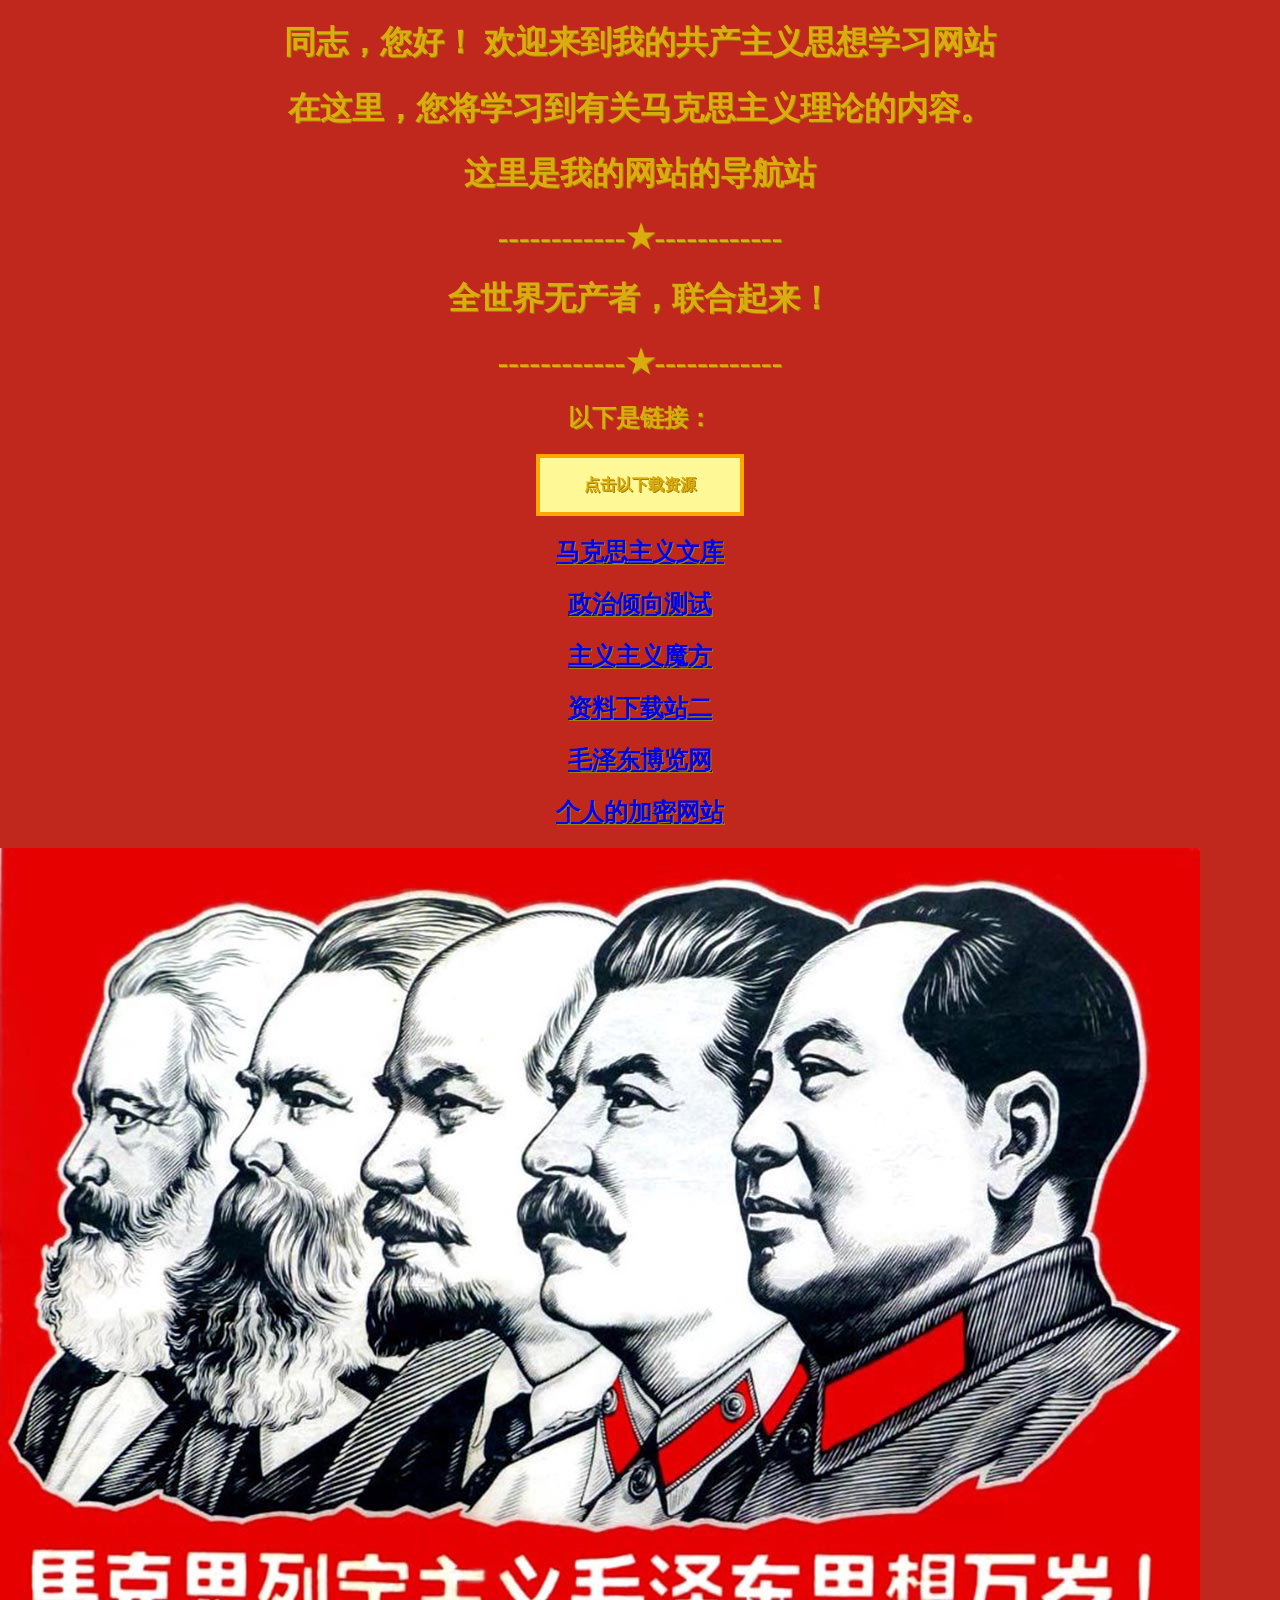
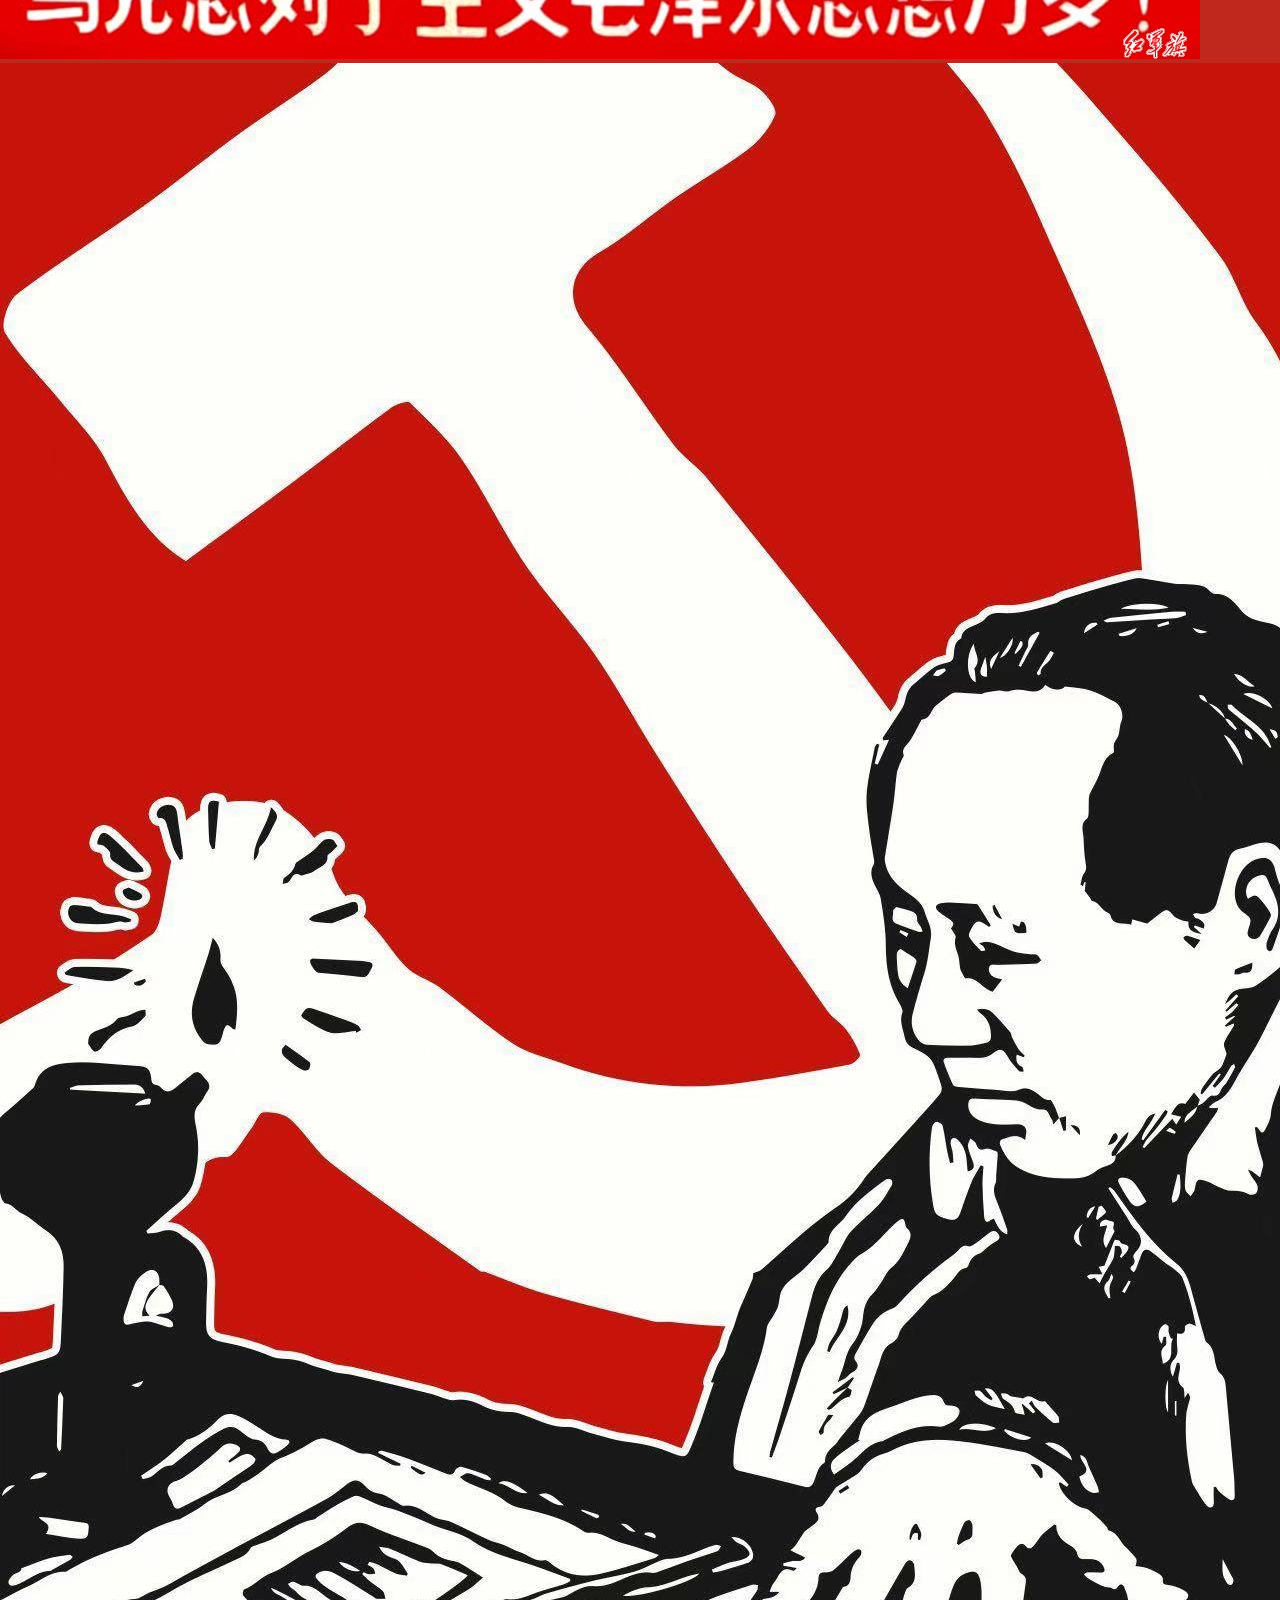
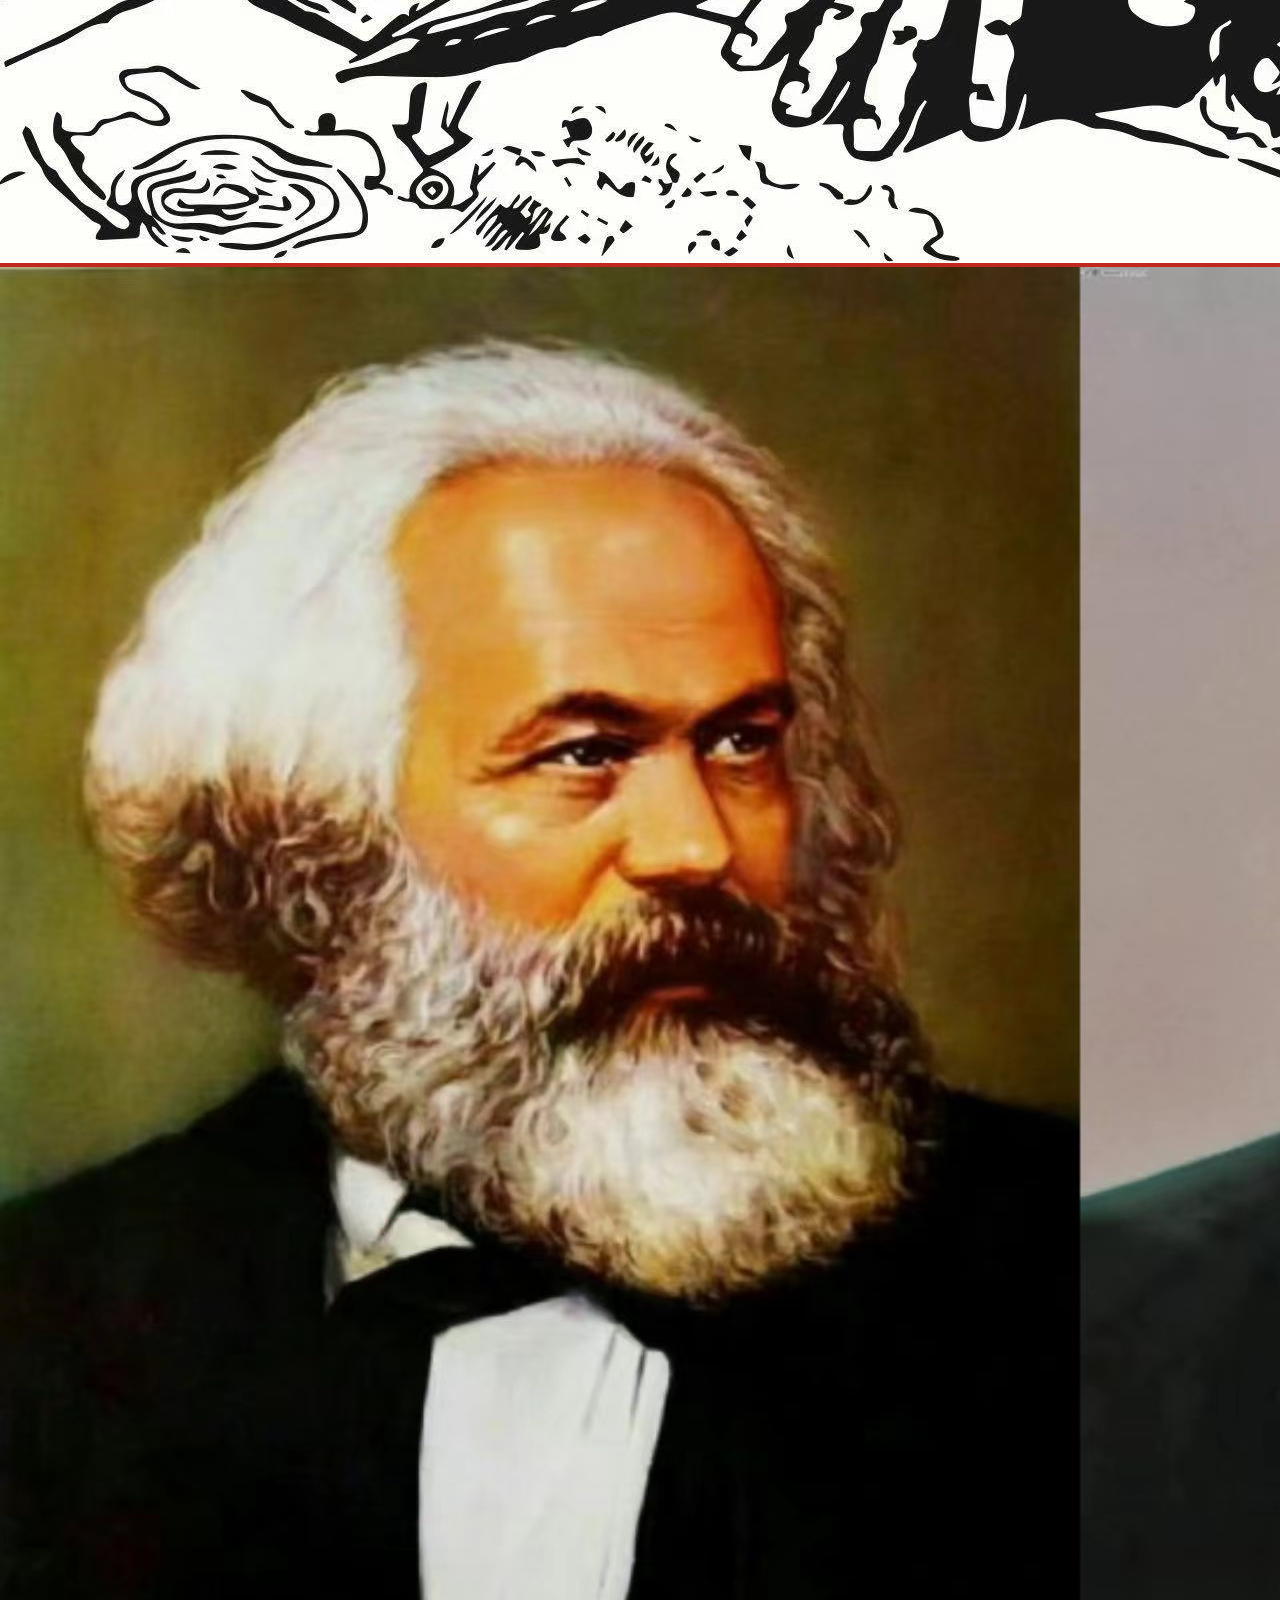
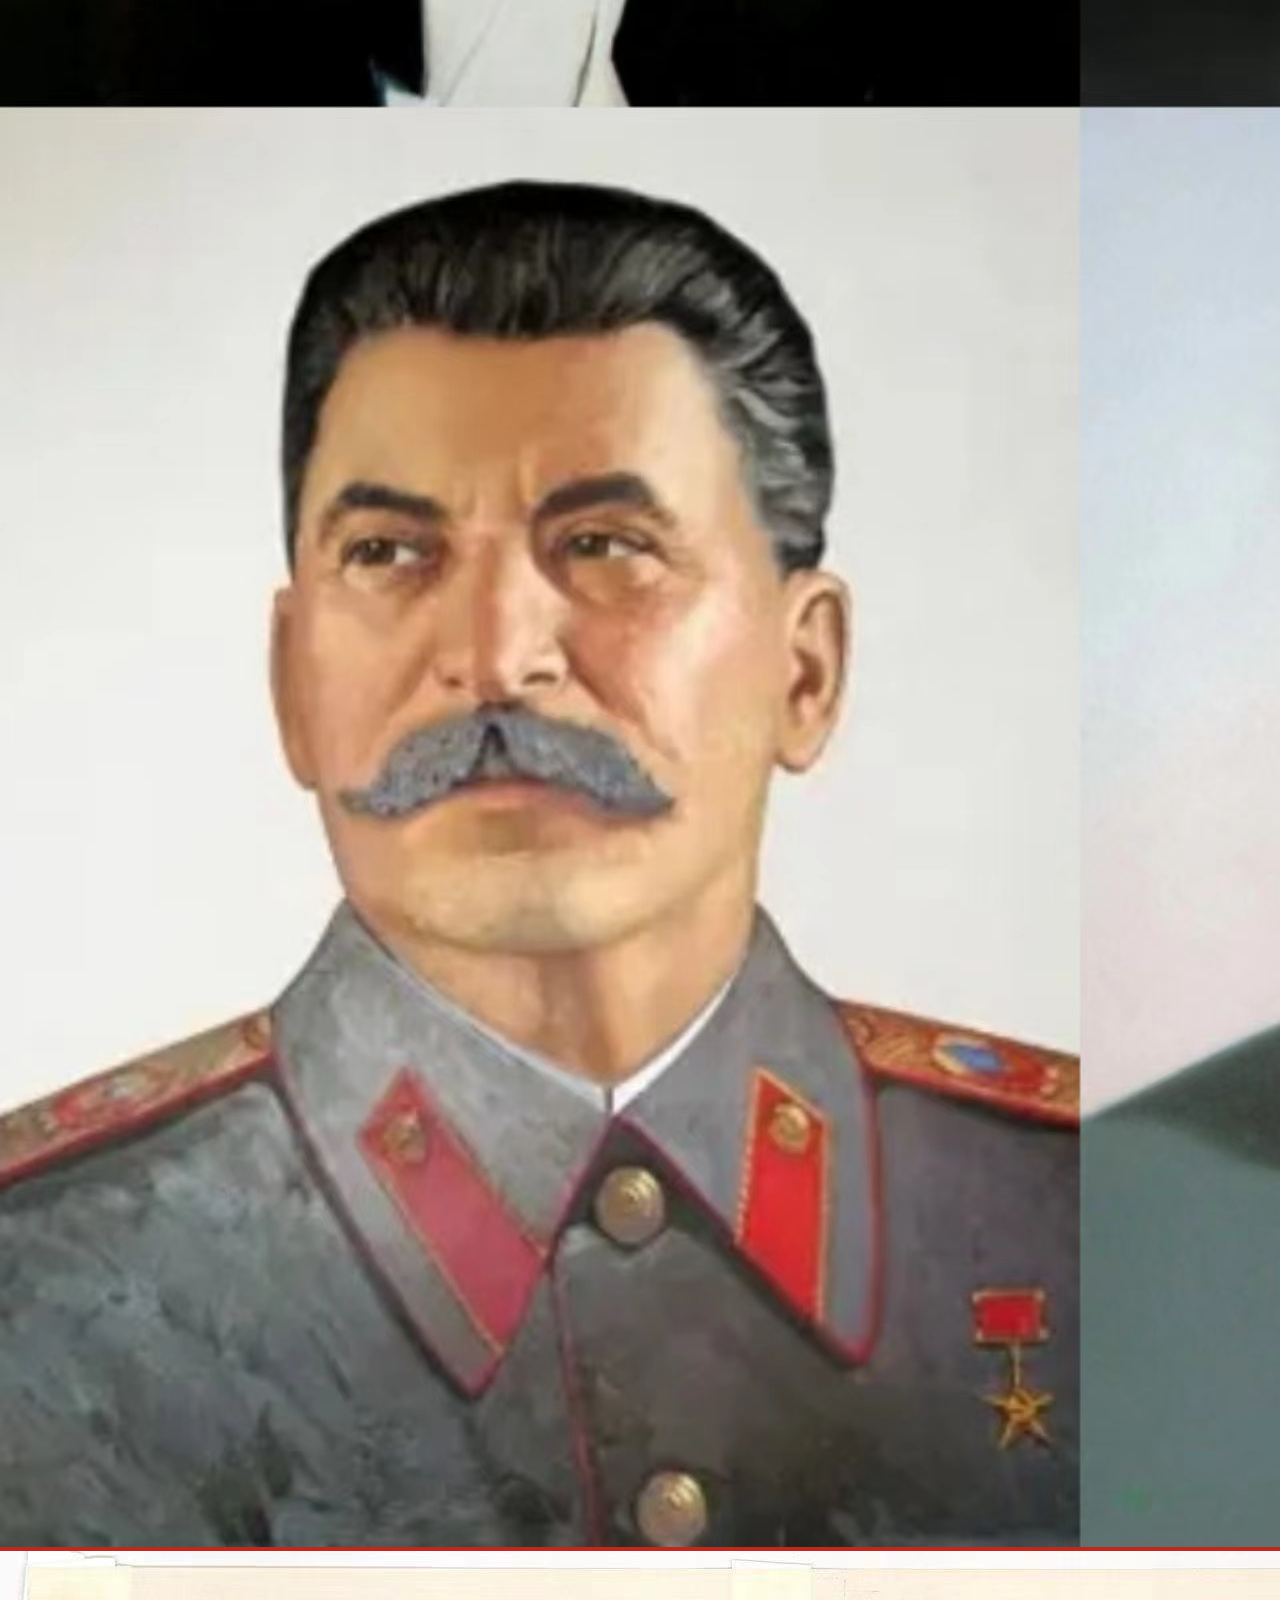
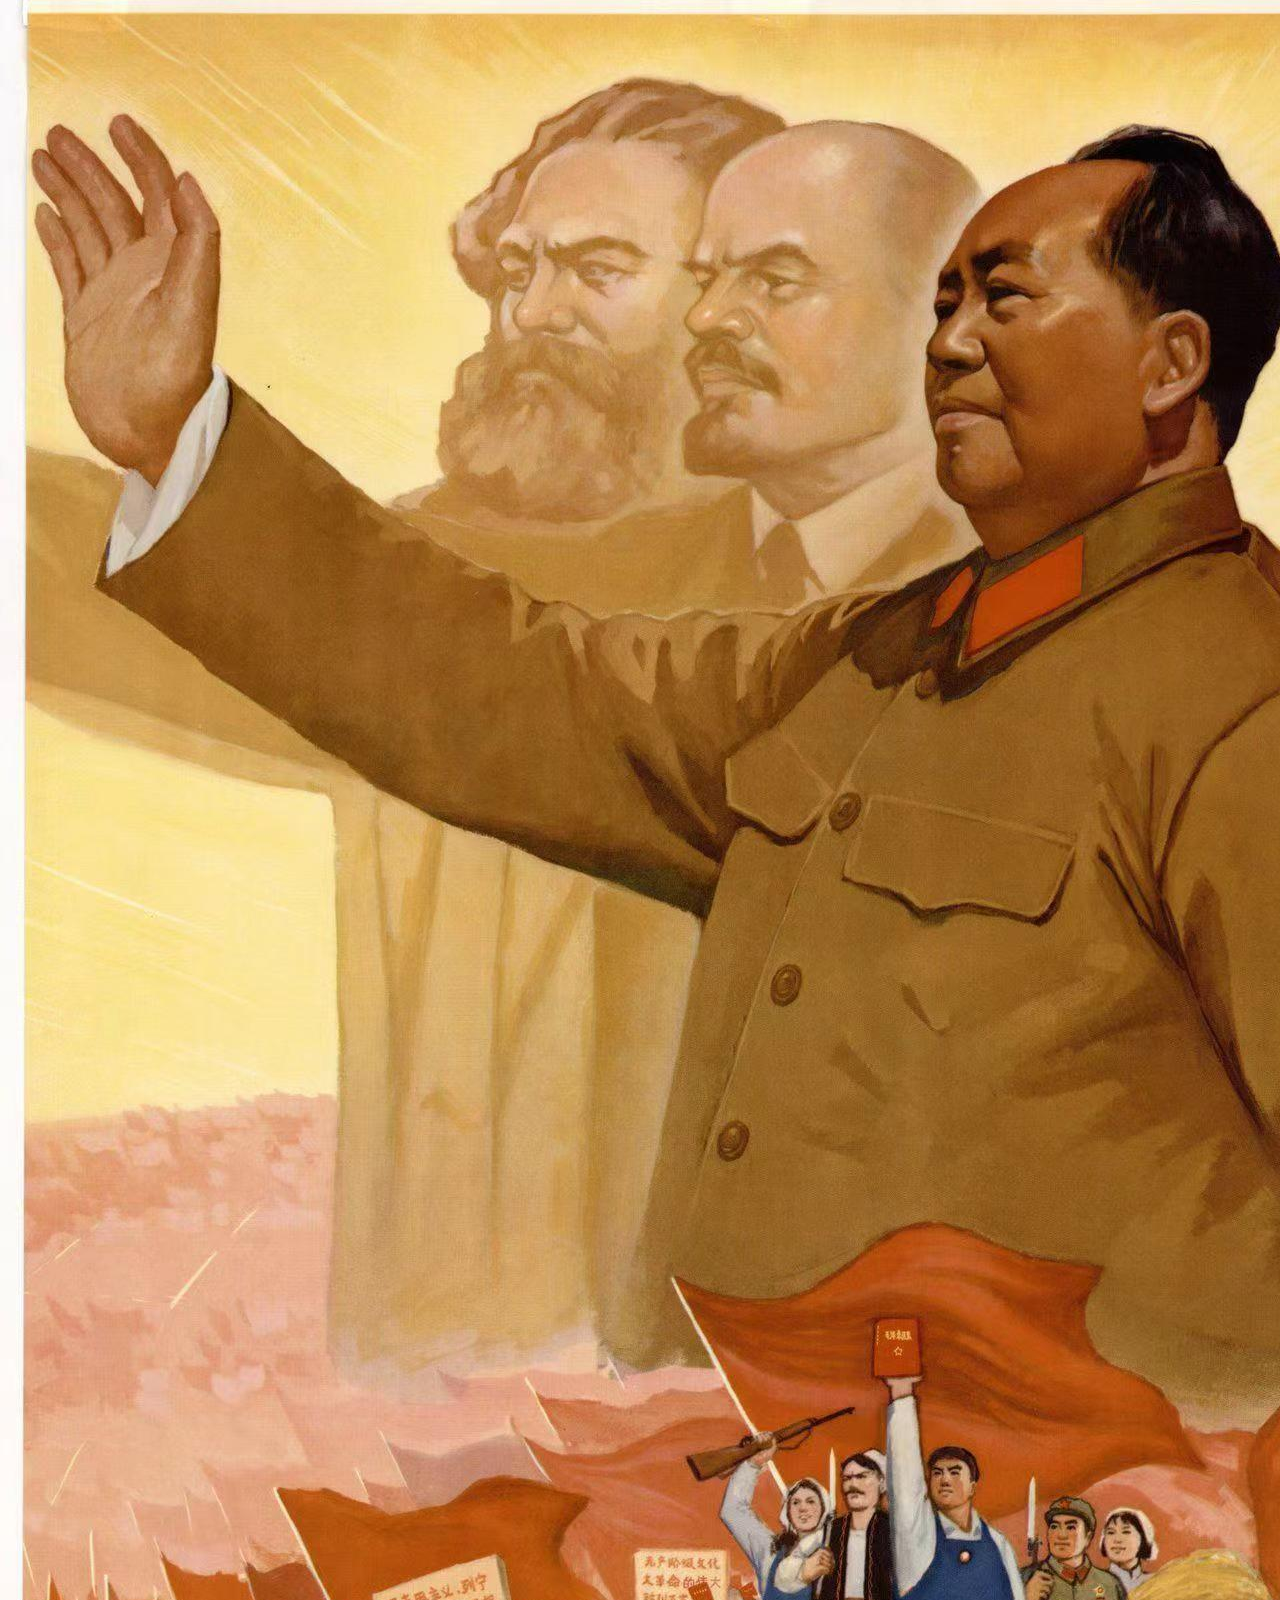
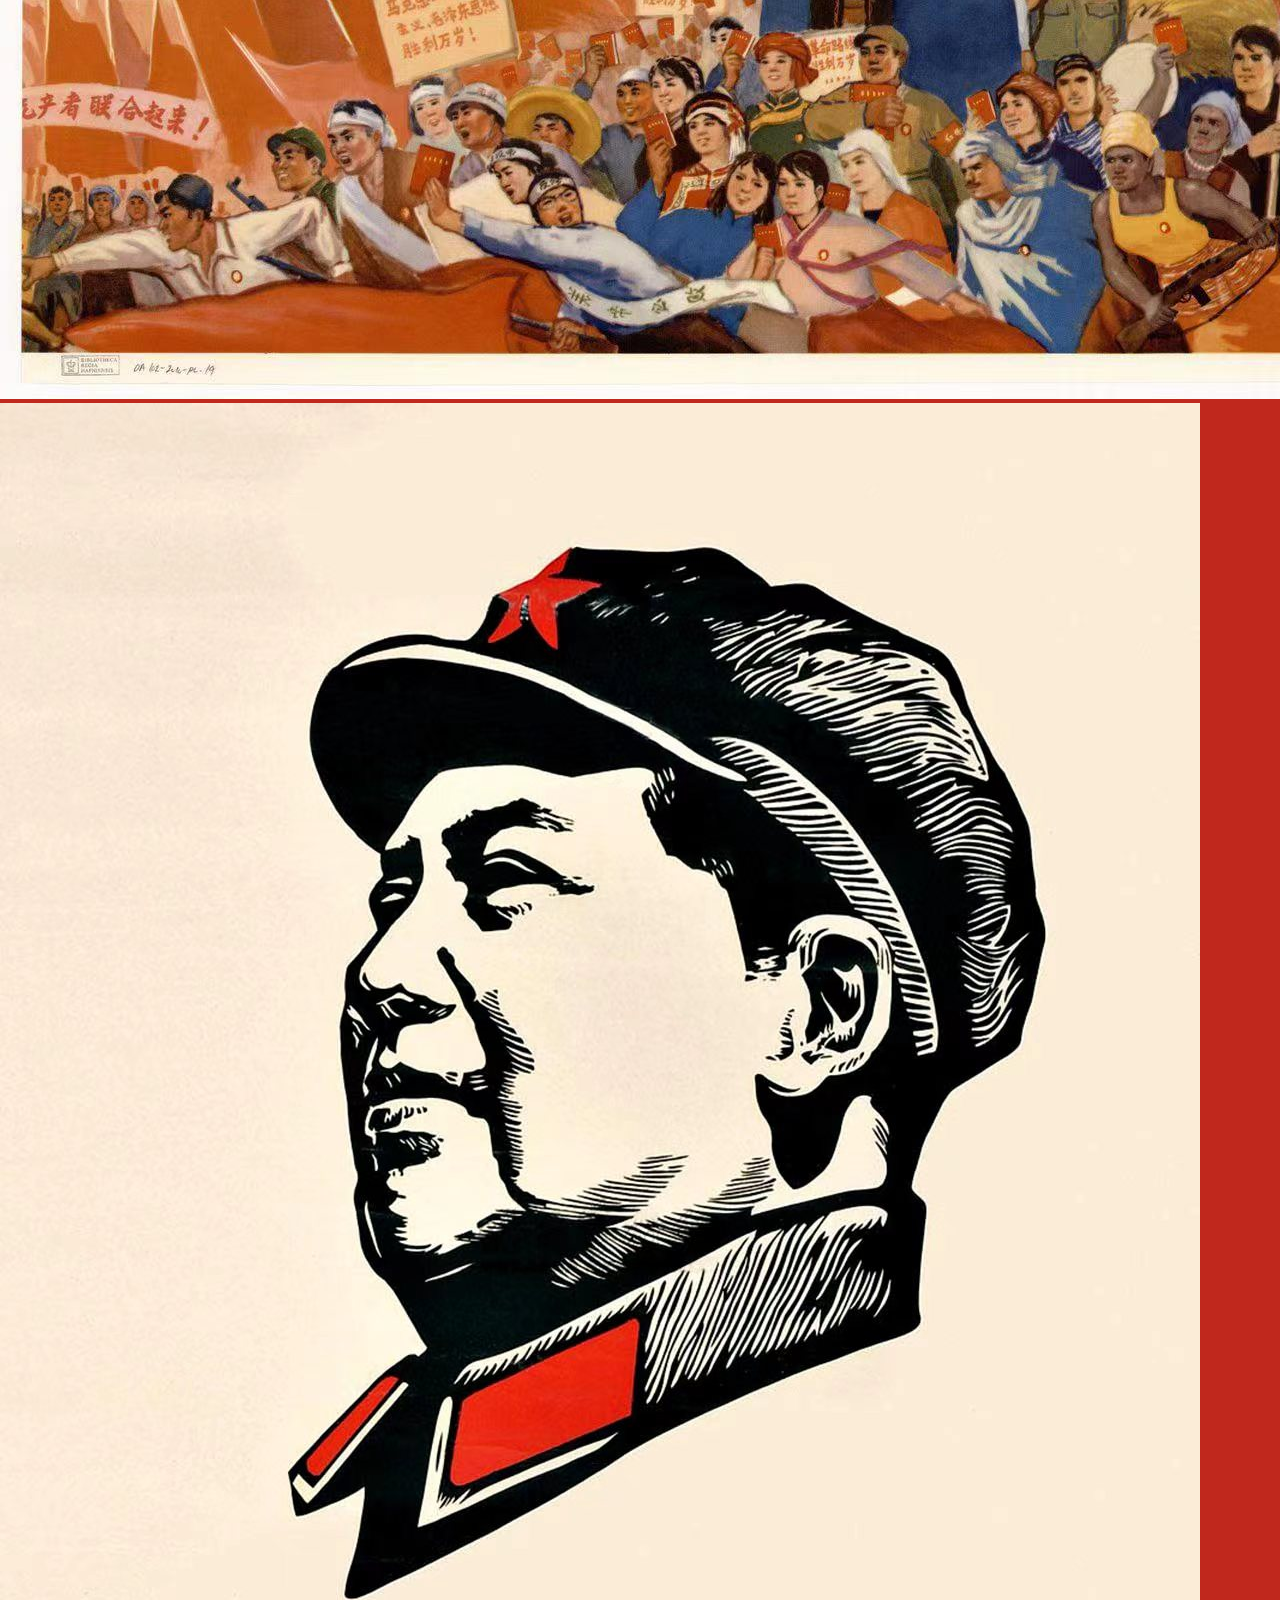
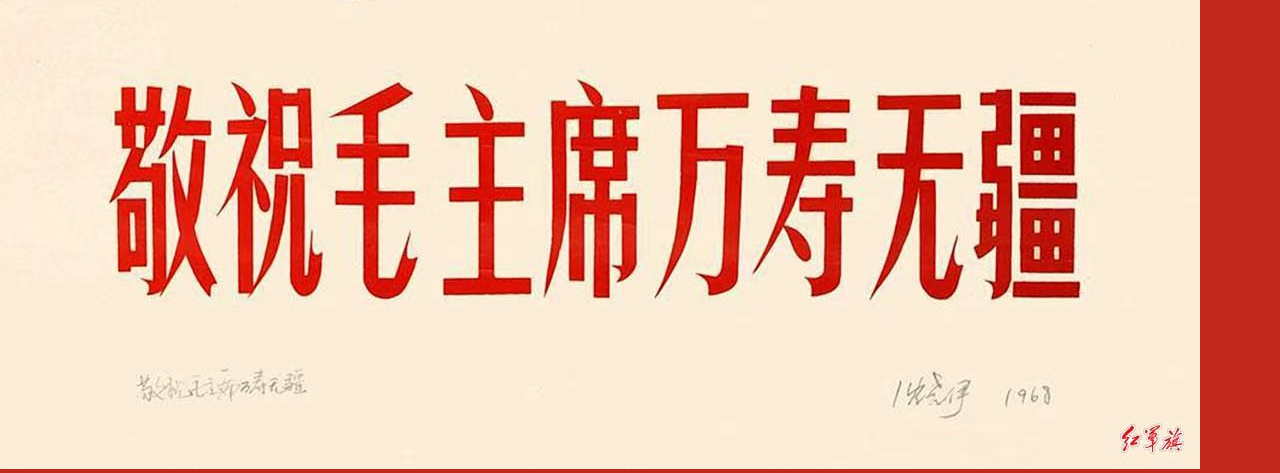
<file: index.html>
<!DOCTYPE html>
<html>
<head>
    <meta charset="utf-8">
    <title>毛列马小站导航</title>
    <link rel="stylesheet" type="text/css" href="style.css">
    <link rel="icon" href="logo.ico" type="image/x-icon">
    <script src="script.js"></script>
</head>
<body>
    <h1 id="gold">
        同志，您好！
        欢迎来到我的共产主义思想学习网站
    </h1>
    <h1 id="gold">
        在这里，您将学习到有关马克思主义理论的内容。
    </h1>
    <h1 id="gold">
        这里是我的网站的导航站
    </h1>
    <div class="bd">
        <h1 id="gold">
            ------------★------------
        </h1>
        <h1 id="gold">
            全世界无产者，联合起来！
        </h1>
        <h1 id="gold">
            ------------★------------
        </h1>
    </div>
    <h2 id="gold">
        以下是链接：
    </h2>
    <div id="gold">
        <button class="btn-76" style="display:block;margin:0 auto"  onclick="jumpto123website()">
            <div id="gold1">点击以下载资源</div>
            <span class="top"></span>
            <span class="right"></span>
            <span class="bottom"></span>
            <span class="left"></span>
        </button>
        <a href="https://www.marxists.org/chinese/index.html"><h2>马克思主义文库</h2></a><a href="https://luckyfuy.top/compass/"><h2>政治倾向测试</h2></a>
        <a href="https://www.ismismtag.com/"><h2>主义主义魔方</h2></a><a href="https://mlmbbs.lanzouv.com/b058sy77a"><h2>资料下载站二</h2></a>
        <a href="http://www.mzdbl.cn/"><h2>毛泽东博览网</h2><a href="https://sihuizhaozhaomlmreadingclub.github.io/marxism.github.io/password"><h2>个人的加密网站</h2>
    </div>
    <img src="1.png" alt="马克思列宁主义毛泽东思想万岁">
    <img src="2.jpg" alt="毛主席">
    <img src="3.jpg" alt="四位伟人">
    <img src="4.jpg" alt="毛主席">
    <img src="5.jpg" alt="毛主席">
</body>
</html>
</file>
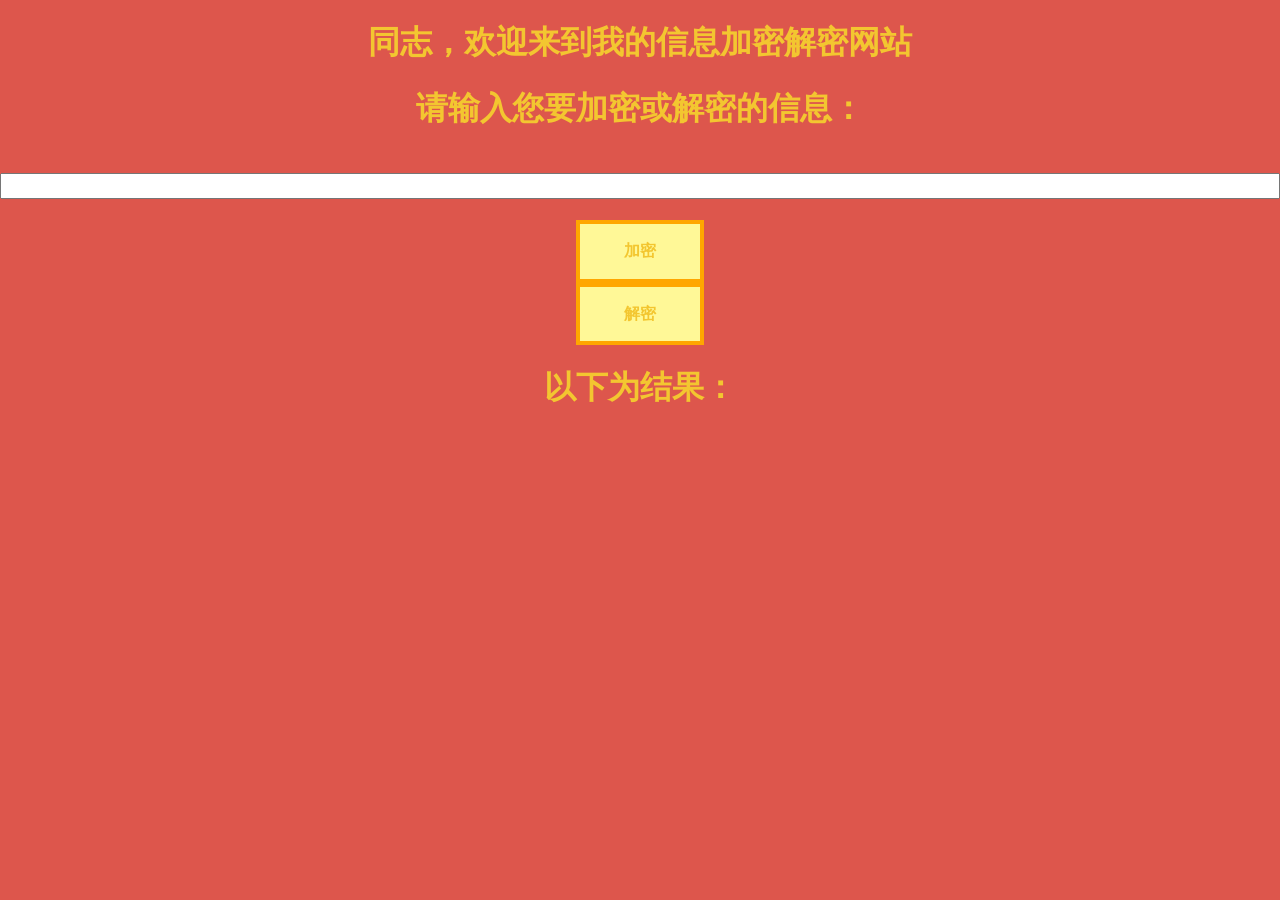
<file: password/index.html>
<!DOCTYPE html>
<html>
<head>
    <meta charset="UTF-8">
    <meta name="viewport" content="width=device-width, initial-scale=1.0">
    <title>Document</title>
    <style>
        body {
        background-color:#dd564c;
        margin: 0;
    }

    #gold {
        color: #f3c630;
        text-align:center;
        font-family: '方正姚体';
    }

    #gold1 {
        color: #f3c630;
        text-align:center;
        font-family: '华文中宋';
    }

    .gold {
        color: #f3c630;
        text-align:center;
        font-family: '方正姚体';
    }

    .gold1 {
        color: #f3c630;
        text-align:center;
        font-family: '华文中宋';
    }

    input[type=text] {
        width: 100%;
        padding: 2px 4px;
        margin: 2cap 0;
        box-sizing: border-box;
        font-size: medium;
    }

    .btn-76,
    .btn-76 *,
    .btn-76 :after,
    .btn-76 :before,
    .btn-76:after,
    .btn-76:before {
        border: 0 solid;
        box-sizing: border-box;
    }
    .btn-76 {
        margin: 0;
        -webkit-tap-highlight-color: transparent;
        -webkit-appearance: button;
        background-color: #fff897;
        background-image: none;
        color: #fff897;
        cursor: pointer;
        font-family: ui-sans-serif, system-ui, -apple-system, BlinkMacSystemFont,
        Segoe UI, Roboto, Helvetica Neue, Arial, Noto Sans, sans-serif,
        Apple Color Emoji, Segoe UI Emoji, Segoe UI Symbol, Noto Color Emoji;
        font-size: 100%;
        line-height: 1.5;
        margin: 0;
        -webkit-mask-image: -webkit-radial-gradient(#f11b1b, #fff897);
        padding: 0;
    }
    .btn-76:disabled {
        cursor: default;
    }
    .btn-76:-moz-focusring {
        outline: auto;
    }
    .btn-76 svg {
        display: block;
        vertical-align: middle;
    }
    .btn-76 [hidden] {
        display: none;
    }
    .btn-76 {
        --neon: #ffee00;
        box-sizing: border-box;
        display: block;
        font-weight: 900;
        -webkit-mask-image: none;
        outline: 4px solid #ffa600;
        outline-offset: -4px;
        overflow: hidden;
        padding: 1.2rem 3rem;
        position: relative;
        text-transform: uppercase;
        transition: 0.2s linear 0.1s;
    }
    .btn-76:hover {
        background: var(--neon);
        box-shadow: 0 0 5px var(--neon), 0 0 25px var(--neon), 0 0 50px var(--neon),
        0 0 100px var(--neon);
        color: #f11b1b;
        outline-color: transparent;
        transition: 0.2s linear 0.6s;
    }
    .btn-76 span {
        display: block;
        inset: 0;
        position: absolute;
    }
    .btn-76 .top {
        border-top: 4px solid var(--neon);
        opacity: 0;
        transform: translateX(calc(-100% + var(--progress, 0%)));
        transition: none;
    }
    .btn-76:hover .top {
        --progress: 100%;
        opacity: 1;
        transition: transform 0.2s linear;
    }
    .btn-76 .right {
        border-right: 4px solid var(--neon);
        opacity: 0;
        transform: translateY(calc(-100% + var(--progress, 0%)));
        transition: none;
    }
    .btn-76:hover .right {
        --progress: 100%;
        opacity: 1;
        transition: transform 0.2s linear 0.2s;
    }
    .btn-76 .bottom {
        border-bottom: 4px solid var(--neon);
        opacity: 0;
        transform: translateX(calc(100% - var(--progress, 0%)));
        transition: none;
    }
    .btn-76:hover .bottom {
        --progress: 100%;
        opacity: 1;
        transition: transform 0.2s linear 0.4s;
    }
    .btn-76 .left {
        border-left: 4px solid var(--neon);
        opacity: 0;
        transform: translateY(calc(100% - var(--progress, 0%)));
        transition: none;
    }
    .btn-76:hover .left {
        --progress: 100%;
        opacity: 1;
        transition: transform 0.2s linear 0.6s;
    }

    </style>
    <script type="text/javascript" src="xmorse.min.js"></script>
    <script type="text/javascript" src="base64.min.js"></script>
    <script>
        l = "3456789qwertyuiopasdfghjklzxcvbnmQWERTYUIOPASDFGHJKLZXCVBNM"
        //生成从minNum到maxNum的随机数
        function randomNum(minNum,maxNum){
            switch(arguments.length){
                case 1:
                    return parseInt(Math.random()*minNum+1,10);
                break;
                case 2:
                    return parseInt(Math.random()*(maxNum-minNum+1)+minNum,10);
                break;
                    default:
                        return 0;
                    break;
            }
        }

        function insertStr(str, index, insertStr) {
            return str.substring(0, index) + insertStr + str.substring(index)
        }

        function en() {
            var dic = {".": "0", "-": "1", "/": "2"};
            var r = "/".concat(xmorse.encode(document.getElementById("input").value));
            var a = "";
            for (let index = 0; index < r.length; index++) {
                const element = r[index];
                a = a.concat(dic[element]);
            }

            ll = a.length
            for (let index = 0; index < ll; index++) {
                a = insertStr(a, randomNum(0, a.length - 2), l[randomNum(0, l.length - 1)])
            }

            document.getElementById("res").innerHTML = Base64.encode(a);
        }

        function de() {
            var dic = {"0": ".", "1": "-", "2": "/"};

            var r = Base64.decode(document.getElementById("input").value);
            var a = "";
            var b = "";

            for (let index = 0; index < r.length; index++) {
                if (!l.includes(r[index])) {
                    b = b.concat(r[index]);
                }
            }

            for (let index = 0; index < b.length; index++) {
                const element = b[index];
                a = a.concat(dic[element]);
            }

            var xr = xmorse.decode(a.slice(1));

            document.getElementById("res").innerHTML = xr;
        }
    </script>
</head>
<body>
    <h1 id="gold">
        同志，欢迎来到我的信息加密解密网站
    </h1>
    <h1 id="gold">
        请输入您要加密或解密的信息：
    </h1>
    <input type="text" class="gold1" id="input" name="a" required>
    <button class="btn-76" style="display:block;margin:0 auto"  onclick="en()">
        <div id="gold1">加密</div>
        <span class="top"></span>
        <span class="right"></span>
        <span class="bottom"></span>
        <span class="left"></span>
    </button>
    <button class="btn-76" style="display:block;margin:0 auto"  onclick="de()">
        <div id="gold1">解密</div>
        <span class="top"></span>
        <span class="right"></span>
        <span class="bottom"></span>
        <span class="left"></span>
    </button>
    <h1 class="gold">
        以下为结果：
    </h1>
    <h3 id="res" class="gold"></h3>
</body>
</html>
</file>
<file: style.css>
body {
    background-color:#c0281d;
    margin: 0;
}

#gold {
    color: #dbac10;
    text-align:center;
    font-family: '方正姚体';
    text-shadow: 1px 1px #a57f01;
}

#gold1 {
    color: #dbac10;
    text-align:center;
    font-family: '华文中宋';
    text-shadow: 1px 1px #a57f01;
}

.bd {
    border: #dbac10;
    border-top: #dbac10, solid;
    border-right-style: #dbac10, solid;
    border-bottom-style: #dbac10, solid;
    border-left-style: #dbac10, solid;
    border-width: 5px;
}

.btn-76,
.btn-76 *,
.btn-76 :after,
.btn-76 :before,
.btn-76:after,
.btn-76:before {
    border: 0 solid;
    box-sizing: border-box;
}
.btn-76 {
    margin: 0;
    -webkit-tap-highlight-color: transparent;
    -webkit-appearance: button;
    background-color: #fff897;
    background-image: none;
    color: #fff897;
    cursor: pointer;
    font-family: ui-sans-serif, system-ui, -apple-system, BlinkMacSystemFont,
    Segoe UI, Roboto, Helvetica Neue, Arial, Noto Sans, sans-serif,
    Apple Color Emoji, Segoe UI Emoji, Segoe UI Symbol, Noto Color Emoji;
    font-size: 100%;
    line-height: 1.5;
    margin: 0;
    -webkit-mask-image: -webkit-radial-gradient(#f11b1b, #fff897);
    padding: 0;
}
.btn-76:disabled {
    cursor: default;
}
.btn-76:-moz-focusring {
    outline: auto;
}
.btn-76 svg {
    display: block;
    vertical-align: middle;
}
.btn-76 [hidden] {
    display: none;
}
.btn-76 {
    --neon: #ffee00;
    box-sizing: border-box;
    display: block;
    font-weight: 900;
    -webkit-mask-image: none;
    outline: 4px solid #ffa600;
    outline-offset: -4px;
    overflow: hidden;
    padding: 1.2rem 3rem;
    position: relative;
    text-transform: uppercase;
    transition: 0.2s linear 0.1s;
}
.btn-76:hover {
    background: var(--neon);
    box-shadow: 0 0 5px var(--neon), 0 0 25px var(--neon), 0 0 50px var(--neon),
    0 0 100px var(--neon);
    color: #f11b1b;
    outline-color: transparent;
    transition: 0.2s linear 0.6s;
}
.btn-76 span {
    display: block;
    inset: 0;
    position: absolute;
}
.btn-76 .top {
    border-top: 4px solid var(--neon);
    opacity: 0;
    transform: translateX(calc(-100% + var(--progress, 0%)));
    transition: none;
}
.btn-76:hover .top {
    --progress: 100%;
    opacity: 1;
    transition: transform 0.2s linear;
}
.btn-76 .right {
    border-right: 4px solid var(--neon);
    opacity: 0;
    transform: translateY(calc(-100% + var(--progress, 0%)));
    transition: none;
}
.btn-76:hover .right {
    --progress: 100%;
    opacity: 1;
    transition: transform 0.2s linear 0.2s;
}
.btn-76 .bottom {
    border-bottom: 4px solid var(--neon);
    opacity: 0;
    transform: translateX(calc(100% - var(--progress, 0%)));
    transition: none;
}
.btn-76:hover .bottom {
    --progress: 100%;
    opacity: 1;
    transition: transform 0.2s linear 0.4s;
}
.btn-76 .left {
    border-left: 4px solid var(--neon);
    opacity: 0;
    transform: translateY(calc(100% - var(--progress, 0%)));
    transition: none;
}
.btn-76:hover .left {
    --progress: 100%;
    opacity: 1;
    transition: transform 0.2s linear 0.6s;
}
</file>
